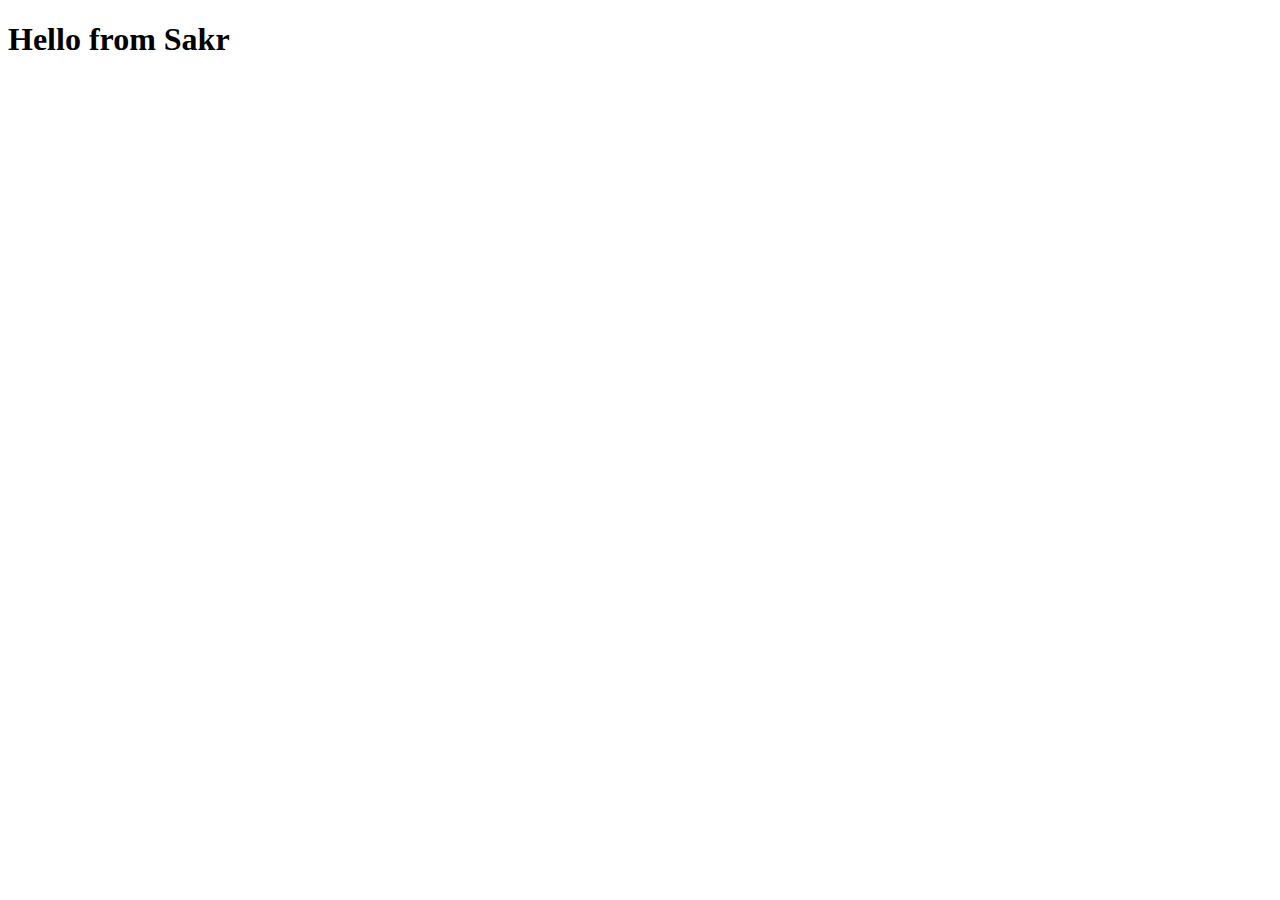
<file: exp 1/index.html>
<!DOCTYPE html>
<html lang="en">
  <head>
    <meta charset="UTF-8" />
    <meta name="viewport" content="width=device-width, initial-scale=1.0" />
    <title>Document</title>
  </head>
  <body>
    <h1>Hello from Sakr</h1>
  </body>
</html>
</file>
